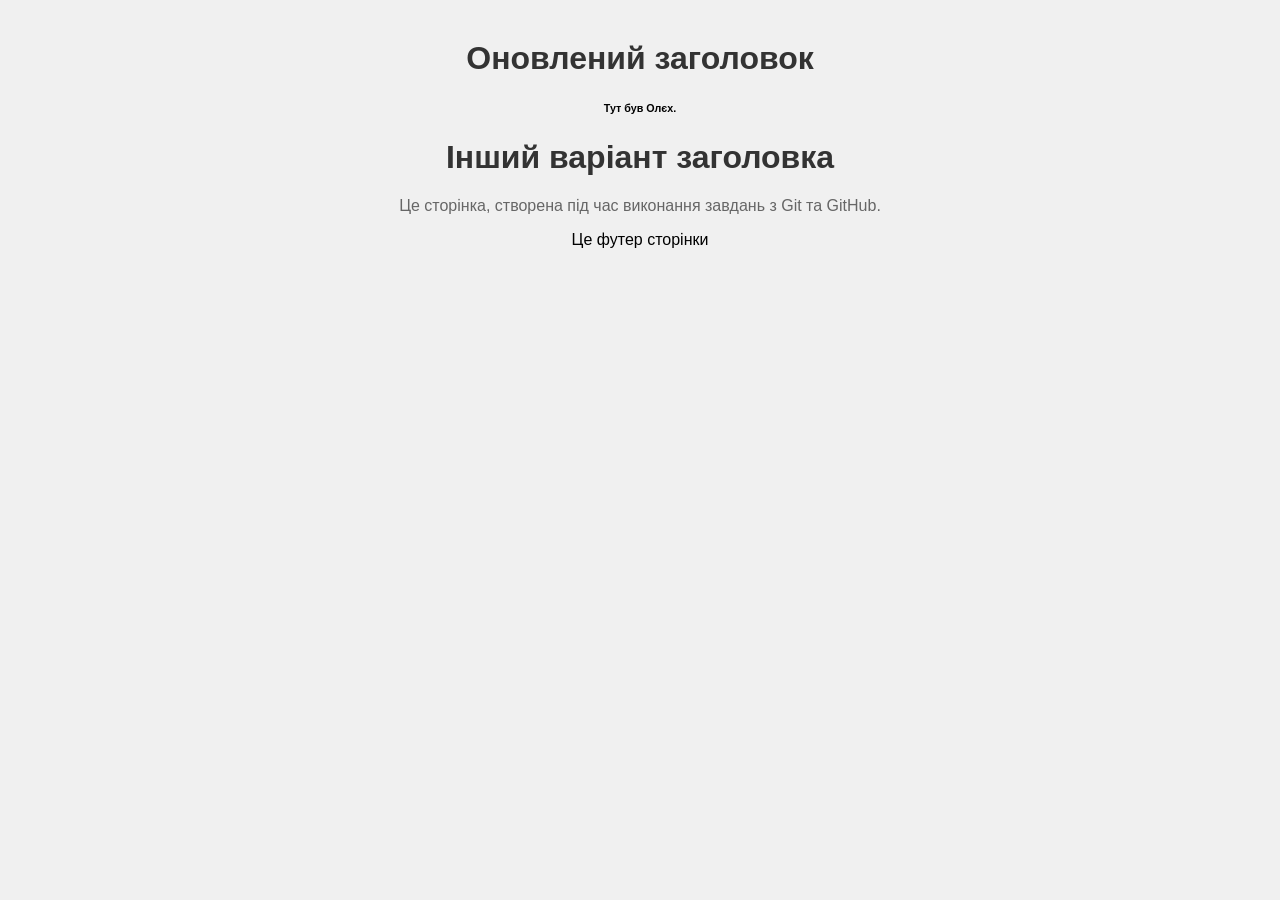
<file: index.html>
<!DOCTYPE html>
<html lang="uk">
<head>
    <meta charset="UTF-8">
    <meta name="viewport" content="width=device-width, initial-scale=1.0">
    <title>Мій перший проект</title>
    <link rel="stylesheet" href="styles.css">
</head>
<body>
    <h1>Оновлений заголовок</h1>
    <h6>Тут був Олєх.</h6>
    <h1>Інший варіант заголовка</h1>
    <p>Це сторінка, створена під час виконання завдань з Git та GitHub.</p>
    <footer>Це футер сторінки</footer>
</body>
</html>
</file>
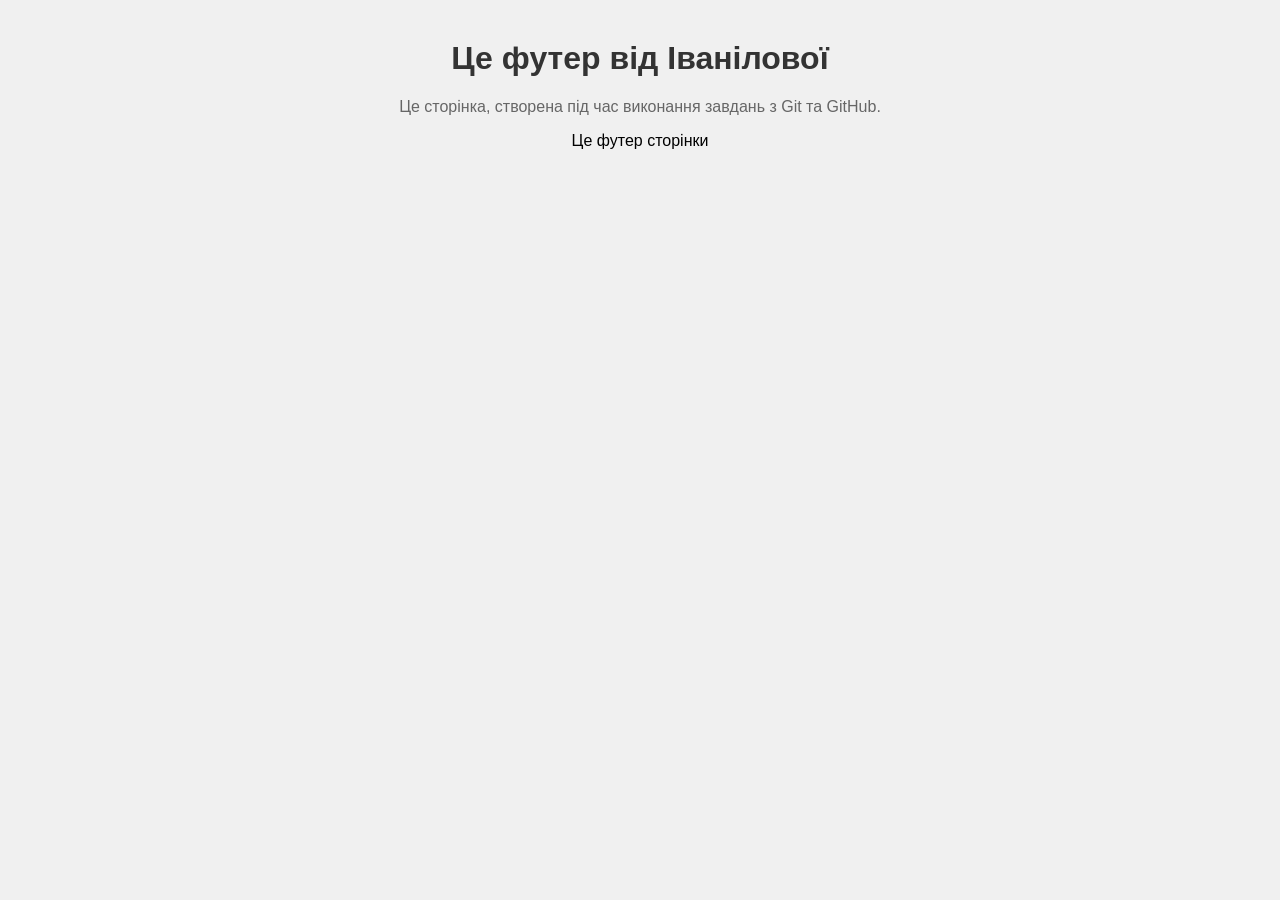
<file: footer.html>
<!DOCTYPE html>
<html lang="uk">
<head>
    <meta charset="UTF-8">
    <meta name="viewport" content="width=device-width, initial-scale=1.0">
    <title>Мій перший проект</title>
    <link rel="stylesheet" href="styles.css">
</head>
<body>
    <h1>Це футер від Іванілової</h1>
    <p>Це сторінка, створена під час виконання завдань з Git та GitHub.</p>
    <footer>Це футер сторінки</footer>
</body>
</html>
</file>
<file: styles.css>
body {
    font-family: Arial, sans-serif;
    background-color: #f0f0f0;
    margin: 40px;
    text-align: center;
}

h1 {
    color: #333;
}

p {
    color: #666;
}
</file>
